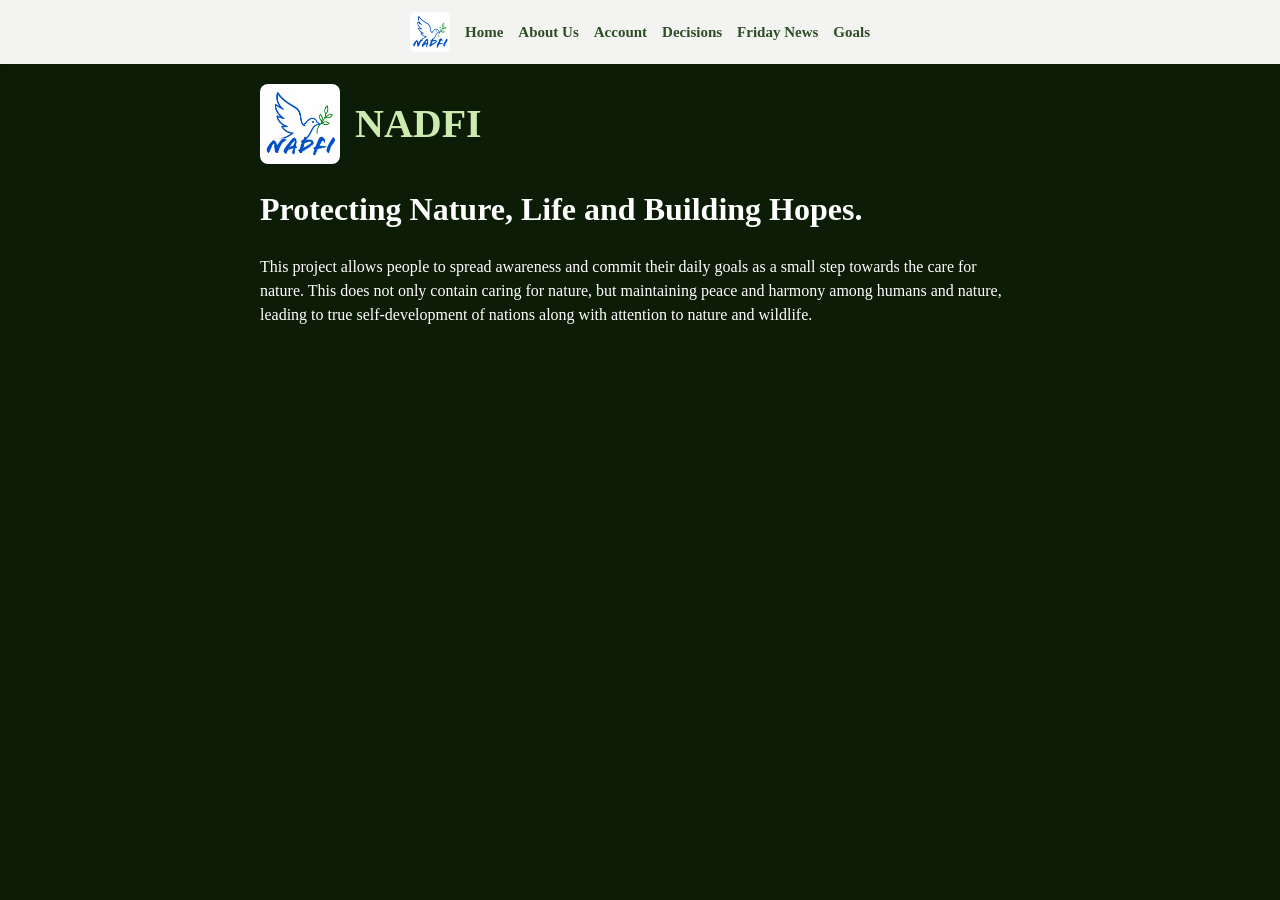
<file: about.html>
<!DOCTYPE html>
<html lang="en">
<head>
  <meta charset="UTF-8">
  <meta name="viewport" content="width=device-width, initial-scale=1.0">
  <title>NADFI - About Us</title>

  <meta name="google-site-verification" content="3MzwCMmGiZSS0C-WJIWHXD79BrM9cNpIm0ShlMTTHw8" />
  <link rel="icon" type="image/png" href="IMG-20260917-WA0003.jpg">

  <!-- Link to external stylesheet -->
  <link rel="stylesheet" href="style.css">
  <style>
    body {
      background-color: #0d1c06;
    }
  </style>
</head>
<body>

  <!-- Hidden Control Checkbox for Mobile Drawer Toggle -->
  <input type="checkbox" id="nav-toggle" class="nav-toggle">

  <!-- Mobile Sticky Header Bar -->
  <div class="mobile-header">
    <a href="index.html">
      <img src="IMG-20260917-WA0003.jpg" alt="NADFI Logo" class="site-logo" style="height:40px; width:auto;">
    </a>
    <label for="nav-toggle" class="hamburger-btn">&#9776;</label>
  </div>

  <!-- Mobile Slide-Out Side Drawer Menu -->
  <div class="side-nav">
    <label for="nav-toggle" class="close-btn">&times;</label>
    <a href="index.html">Home</a>
    <a href="about.html">About Us</a>
    <a href="account.html">Account</a>
    <a href="decisions.html">Decisions</a>
    <a href="fridaynews.html">Friday News</a>
    <a href="goals.html">Goals</a>
    <a href="project1.html">Project 1</a>
  </div>

  <!-- Mobile Background Overlay for Menu -->
  <label for="nav-toggle" class="sidebar-overlay"></label>

  <!-- Desktop Top Navigation Bar -->
  <nav class="desktop-nav">
    <a href="index.html">
      <img src="IMG-20260917-WA0003.jpg" alt="NADFI Logo" class="site-logo" style="height:40px; width:auto;">
    </a>
    <a href="index.html">Home</a>
    <a href="about.html">About Us</a>
    <a href="account.html">Account</a>
    <a href="decisions.html">Decisions</a>
    <a href="fridaynews.html">Friday News</a>
    <a href="goals.html">Goals</a>
   
  </nav>

  <!-- Main About Content -->
  <div class="content" style="padding: 20px; max-width: 800px; margin: 0 auto;">
    <div class="photo-text" style="display: flex; align-items: center; gap: 15px; margin-bottom: 20px;">
      <img src="IMG-20260917-WA0003.jpg" alt="NADFI Logo" style="width: 80px; height: auto; border-radius: 8px;">
      <h1 style="font-size: 250%; margin: 0; color: #cdebb0;">NADFI</h1>
    </div>

    <h1>Protecting Nature, Life and Building Hopes.</h1>
    <p>This project allows people to spread awareness and commit their daily goals as a small step towards the care for nature. This does not only contain caring for nature, but maintaining peace and harmony among humans and nature, leading to true self-development of nations along with attention to nature and wildlife.</p>
  </div>

</body>
</html>
</file>
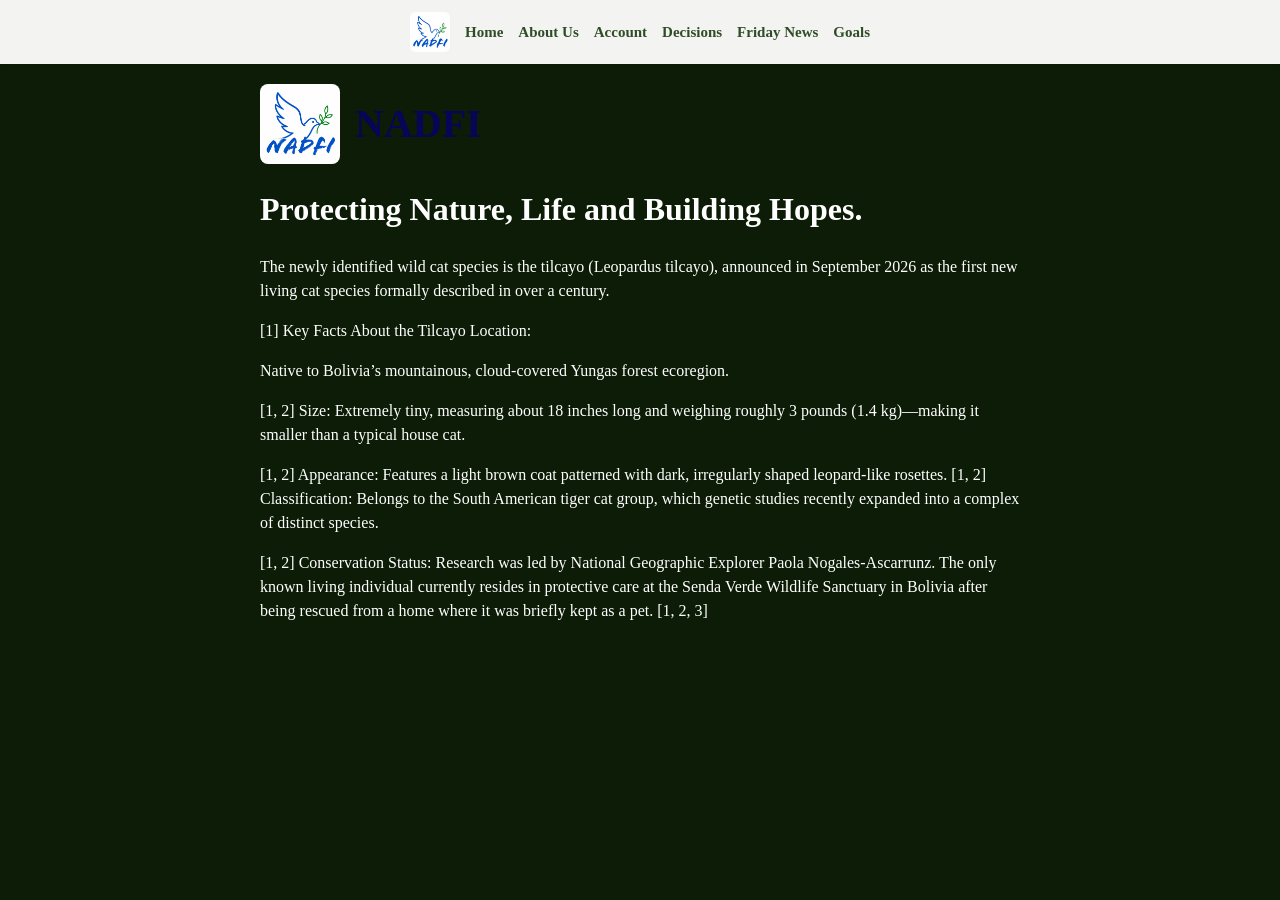
<file: Articles.html>
<!DOCTYPE html>
<html lang="en">
<head>
  <meta charset="UTF-8">
  <meta name="viewport" content="width=device-width, initial-scale=1.0">
  <title>NADFI - Articles</title>

  <meta name="google-site-verification" content="3MzwCMmGiZSS0C-WJIWHXD79BrM9cNpIm0ShlMTTHw8" />
  <link rel="icon" type="image/png" href="IMG-20260917-WA0003.jpg">

  <!-- Link to external stylesheet -->
  <link rel="stylesheet" href="style.css">
</head>
<body>

  <!-- Hidden Control Checkbox for Mobile Drawer Toggle -->
  <input type="checkbox" id="nav-toggle" class="nav-toggle">

  <!-- Mobile Sticky Header Bar -->
  <div class="mobile-header">
    <a href="index.html">
      <img src="IMG-20260917-WA0003.jpg" alt="NADFI Logo" class="site-logo" style="height:40px; width:auto;">
    </a>
    <label for="nav-toggle" class="hamburger-btn">&#9776;</label>
  </div>

  <!-- Mobile Slide-Out Side Drawer Menu -->
  <div class="side-nav">
    <label for="nav-toggle" class="close-btn">&times;</label>
    <a href="index.html">Home</a>
    <a href="about.html">About Us</a>
    <a href="account.html">Account</a>
    <a href="decisions.html">Decisions</a>
    <a href="fridaynews.html">Friday News</a>
    <a href="goals.html">Goals</a>
    <a href="project1.html">Project 1</a>
  </div>

  <!-- Mobile Background Overlay for Menu -->
  <label for="nav-toggle" class="sidebar-overlay"></label>

  <!-- Desktop Top Navigation Bar -->
  <nav class="desktop-nav">
    <a href="index.html">
      <img src="IMG-20260917-WA0003.jpg" alt="NADFI Logo" class="site-logo" style="height:40px; width:auto;">
    </a>
    <a href="index.html">Home</a>
    <a href="about.html">About Us</a>
    <a href="account.html">Account</a>
    <a href="decisions.html">Decisions</a>
    <a href="fridaynews.html">Friday News</a>
    <a href="goals.html">Goals</a>
   
  </nav>

  <!-- Main About Content -->
  <div class="content" style="padding: 20px; max-width: 800px; margin: 0 auto;">
    <div class="photo-text" style="display: flex; align-items: center; gap: 15px; margin-bottom: 20px;">
      <img src="IMG-20260917-WA0003.jpg" alt="NADFI Logo" style="width: 80px; height: auto; border-radius: 8px;">
      <h1 style="font-size: 250%; margin: 0; color: rgb(6, 6, 87);">NADFI</h1>
    </div>

    <h1>Protecting Nature, Life and Building Hopes.</h1>
    <p>The newly identified wild cat species is the tilcayo (Leopardus tilcayo), announced in September 2026 as the first new living cat species formally described in over a century.</p>
      <p>[1] Key Facts About the Tilcayo Location: </p>
    <p>Native to Bolivia’s mountainous, cloud-covered Yungas forest ecoregion.</p>
    <p>[1, 2] Size: Extremely tiny, measuring about 18 inches long and weighing roughly 3 pounds (1.4 kg)—making it smaller than a typical house cat.</p>
      <p>[1, 2] Appearance: Features a light brown coat patterned with dark, irregularly shaped leopard-like rosettes. [1, 2] Classification: Belongs to the South American tiger cat group, which genetic studies recently expanded into a complex of distinct species. </p>
    <p>[1, 2] Conservation Status: Research was led by National Geographic Explorer Paola Nogales-Ascarrunz. The only known living individual currently resides in protective care at the Senda Verde Wildlife Sanctuary in Bolivia after being rescued from a home where it was briefly kept as a pet. [1, 2, 3]</p>

</body>
</html>
</file>
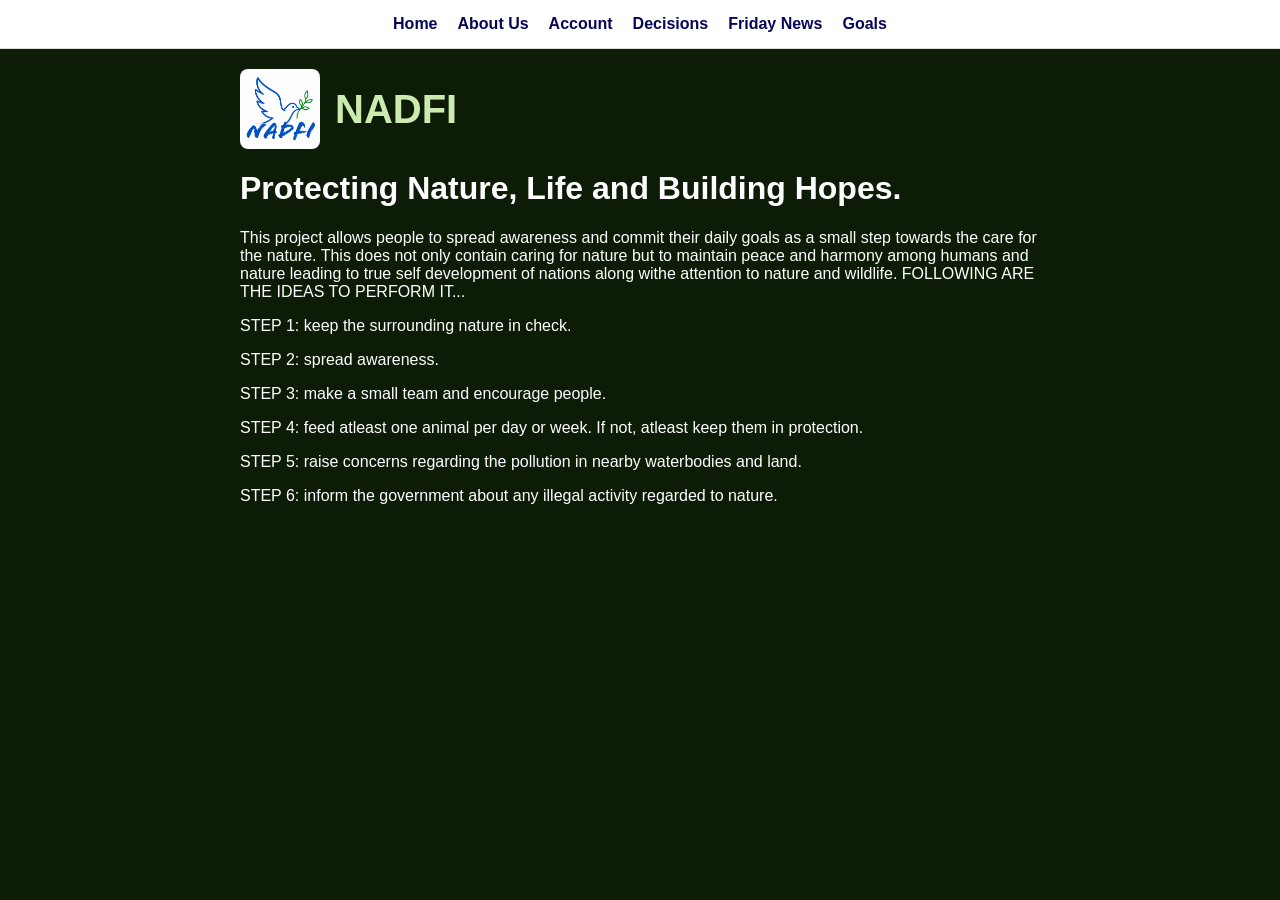
<file: decisions.html>
<!DOCTYPE html>
<html lang="en">
<head>
  <meta charset="UTF-8">
  <meta name="viewport" content="width=device-width, initial-scale=1.0">
  <title>NADFI</title>
  
  <style>
    /* Global Styles */
    body {
      background-color: #0d1c06;
      margin: 0;
      padding: 0;
      font-family: Arial, sans-serif;
      box-sizing: border-box;
    }
    p{
      color:white;
    }
    h1{
      color:white;
    }
    h3{
      color:white;}

    /* Hide Checkbox Toggle */
    .nav-toggle {
      display: none;
    }

    /* Mobile Header Styling */
    .mobile-header {
      display: flex;
      justify-content: space-between;
      align-items: center;
      padding: 10px 20px;
      background-color: #ffffff;
      border-bottom: 1px solid #ddd;
      position: sticky;
      top: 0;
      z-index: 100;
    }

    .hamburger-btn {
      font-size: 28px;
      cursor: pointer;
      color: #060657;
    }

    /* Mobile Side Drawer Menu */
    .side-nav {
      position: fixed;
      top: 0;
      right: -250px; /* Hidden off screen by default */
      width: 250px;
      height: 100%;
      background-color: #ffffff;
      z-index: 1000;
      transition: right 0.3s ease;
      padding-top: 60px;
      box-sizing: border-box;
    }

    .side-nav a {
      display: block;
      padding: 15px 25px;
      color: black;
      text-decoration: none;
      font-size: 18px;
      border-bottom: 1px solid rgba(255, 255, 255, 0.1);
    }

    .close-btn {
      position: absolute;
      top: 15px;
      right: 20px;
      font-size: 30px;
      color: white;
      cursor: pointer;
    }

    /* Overlay for Mobile Menu */
    .sidebar-overlay {
      position: fixed;
      top: 0;
      left: 0;
      width: 100%;
      height: 100%;
      background: rgba(0, 0, 0, 0.5);
      display: none;
      z-index: 999;
    }

    /* Toggle Mobile Navigation Open */
    .nav-toggle:checked ~ .side-nav {
      right: 0;
    }

    .nav-toggle:checked ~ .sidebar-overlay {
      display: block;
    }

    /* Desktop Navigation Bar */
    .desktop-nav {
      display: flex;
      align-items: center;
      justify-content: center;
      gap: 20px;
      padding: 15px;
      background-color: #ffffff;
      border-bottom: 1px solid #ddd;
    }

    .desktop-nav a {
      text-decoration: none;
      color: #060657;
      font-weight: bold;
      font-size: 16px;
    }

    /* Responsive Media Queries */
    @media screen and (max-width: 768px) {
      .desktop-nav {
        display: none; /* Hide Desktop Nav on Mobile */
      }
      .mobile-header {
        display: flex; /* Show Mobile Nav Header */
      }
    }

    @media screen and (min-width: 769px) {
      .mobile-header,
      .side-nav,
      .sidebar-overlay {
        display: none; /* Hide Mobile Nav on Desktop */
      }
      .desktop-nav {
        display: flex; /* Show Desktop Nav */
      }
    }
  </style>
</head>
<body>

  <!-- Hidden Toggle Checkbox for Mobile Menu -->
  <input type="checkbox" id="nav-toggle" class="nav-toggle">

  <!-- Mobile Sticky Header Bar -->
  <div class="mobile-header">
    <a href="index.html">
      <img src="IMG-20260917-WA0003.jpg" alt="NADFI Logo" class="site-logo" style="height:40px; width:auto;">
    </a>
    <label for="nav-toggle" class="hamburger-btn">&#9776;</label>
  </div>

  <!-- Mobile Slide-Out Side Drawer Menu -->
  <div class="side-nav">
    <label for="nav-toggle" class="close-btn">&times;</label>
    <a href="index.html">Home</a>
    <a href="about.html">About Us</a>
    <a href="account.html">Account</a>
    <a href="decisions.html">Decisions</a>
    <a href="fridaynews.html">Friday News</a>
    <a href="goals.html">Goals</a>
  </div>

  <!-- Mobile Background Overlay for Menu -->
  <label for="nav-toggle" class="sidebar-overlay"></label>

  <!-- Desktop Top Navigation Bar -->
  <nav class="desktop-nav">
    <a href="index.html">Home</a>
    <a href="about.html">About Us</a>
    <a href="account.html">Account</a>
    <a href="decisions.html">Decisions</a>
    <a href="fridaynews.html">Friday News</a>
    <a href="goals.html">Goals</a>
  </nav>

  <!-- Main Content -->
  <div class="content" style="padding: 20px; max-width: 800px; margin: 0 auto;">
    <div class="photo-text" style="display: flex; align-items: center; gap: 15px; margin-bottom: 20px;">
      <img src="IMG-20260917-WA0003.jpg" alt="NADFI Logo" style="width: 80px; height: auto; border-radius: 8px;">
      <h1 style="font-size: 250%; margin: 0; color: #cdebb0;">NADFI</h1>
    </div>
    
    <h1>Protecting Nature, Life and Building Hopes.</h1>
    <p>This project allows people to spread awareness and commit their daily goals as a small step towards the care for the nature. This does not only contain caring for nature but to maintain peace and harmony among humans and nature leading to true self development of nations along withe attention to nature and wildlife. FOLLOWING ARE THE IDEAS TO PERFORM IT...</p>
    <p>STEP 1: keep the surrounding nature in check.</p>
    <p>STEP 2: spread awareness.</p>
    <p>STEP 3: make a small team and encourage people.</p>
    <p>STEP 4: feed atleast one animal per day or week. If not, atleast keep them in protection.</p>
    <p>STEP 5: raise concerns regarding the pollution in nearby waterbodies and land.</p>
    <p>STEP 6: inform the government about any illegal activity regarded to nature.</p>
  </div>

</body>
</html>
</file>
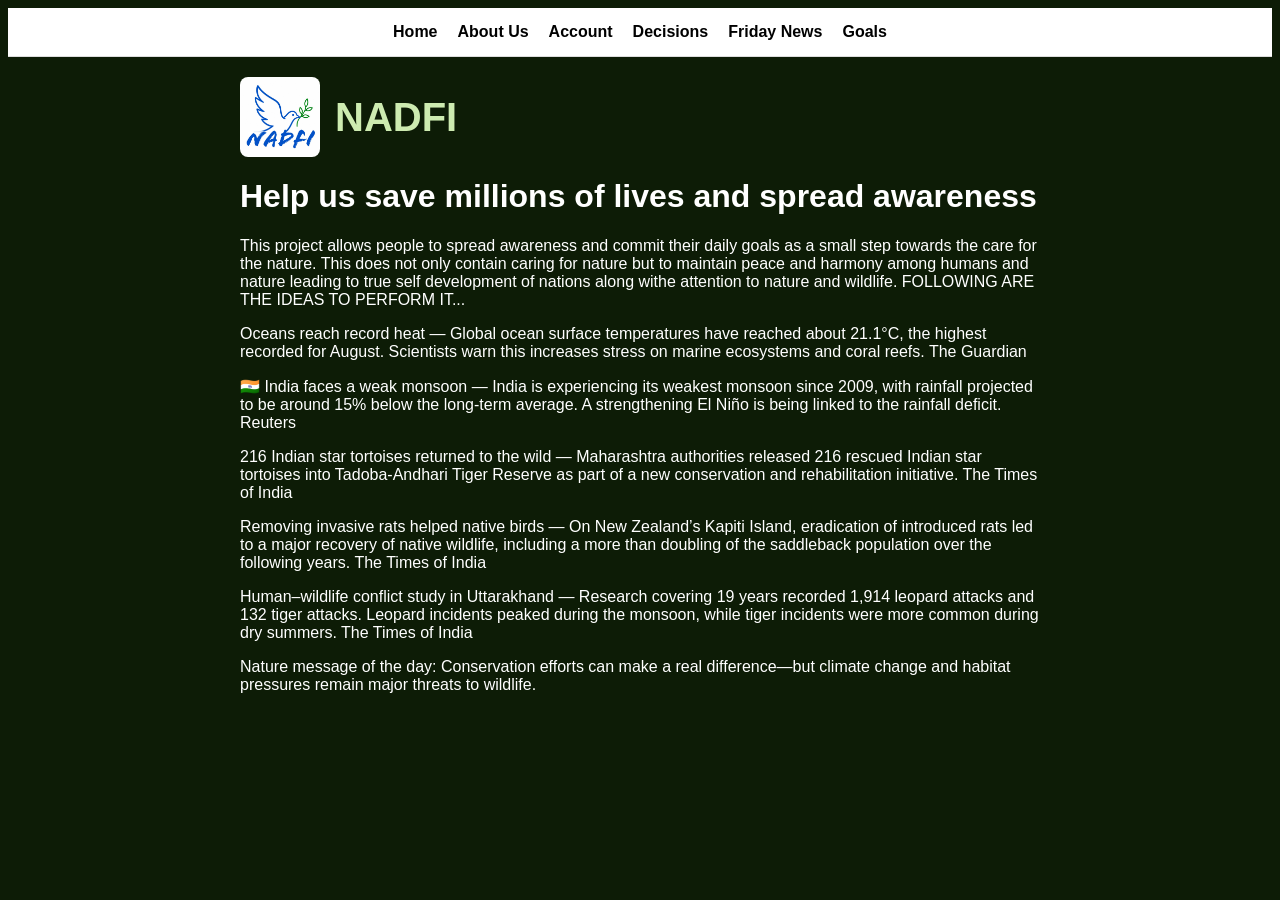
<file: fridaynews.html>
<!DOCTYPE html>
<html lang="en">
<head>
  <meta charset="UTF-8">
  <meta name="viewport" content="width=device-width, initial-scale=1.0">
  <title>NADFI</title>
  
  <style>
    /* Global Styles */
    body {
      background-color: #0d1c06;
      margin: 5;
      padding: 0;
      font-family: Arial, sans-serif;
      box-sizing: border-box;
    }
p{
      color:white;
    }
    h1{
      color:white;
    }
    h3{
      color:white;}
    /* Hide Checkbox Toggle */
    .nav-toggle {
      display: none;
    }

    /* Mobile Header Styling */
    .mobile-header {
      display: flex;
      justify-content: space-between;
      align-items: center;
      padding: 10px 20px;
      background-color: #ffffff;
      border-bottom: 1px solid #ddd;
      position: sticky;
      top: 0;
      z-index: 100;
    }

    .hamburger-btn {
      font-size: 28px;
      cursor: pointer;
      color: #060657;
    }

    /* Mobile Side Drawer Menu */
    .side-nav {
      position: fixed;
      top: 0;
      right: -250px; /* Hidden off screen by default */
      width: 250px;
      height: 100%;
      background-color: #ffffff;
      z-index: 1000;
      transition: right 0.3s ease;
      padding-top: 60px;
      box-sizing: border-box;
    }

    .side-nav a {
      display: block;
      padding: 15px 25px;
      color: black;
      text-decoration: none;
      font-size: 18px;
      border-bottom: 1px solid rgba(255, 255, 255, 0.1);
    }

    .close-btn {
      position: absolute;
      top: 15px;
      right: 20px;
      font-size: 30px;
      color: black;
      cursor: pointer;
    }

    /* Overlay for Mobile Menu */
    .sidebar-overlay {
      position: fixed;
      top: 0;
      left: 0;
      width: 100%;
      height: 100%;
      background: rgba(0, 0, 0, 0.5);
      display: none;
      z-index: 999;
    }

    /* Toggle Mobile Navigation Open */
    .nav-toggle:checked ~ .side-nav {
      right: 0;
    }

    .nav-toggle:checked ~ .sidebar-overlay {
      display: block;
    }

    /* Desktop Navigation Bar */
    .desktop-nav {
      display: flex;
      align-items: center;
      justify-content: center;
      gap: 20px;
      padding: 15px;
      background-color: #ffffff;
      border-bottom: 1px solid #ddd;
    }

    .desktop-nav a {
      text-decoration: none;
      color: #000000;
      font-weight: bold;
      font-size: 16px;
    }

    /* Responsive Media Queries */
    @media screen and (max-width: 768px) {
      .desktop-nav {
        display: none; /* Hide Desktop Nav on Mobile */
      }
      .mobile-header {
        display: flex; /* Show Mobile Nav Header */
      }
    }

    @media screen and (min-width: 769px) {
      .mobile-header,
      .side-nav,
      .sidebar-overlay {
        display: none; /* Hide Mobile Nav on Desktop */
      }
      .desktop-nav {
        display: flex; /* Show Desktop Nav */
      }
    }
  </style>
</head>
<body>

  <!-- Hidden Toggle Checkbox for Mobile Menu -->
  <input type="checkbox" id="nav-toggle" class="nav-toggle">

  <!-- Mobile Sticky Header Bar -->
  <div class="mobile-header">
    <a href="index.html">
      <img src="IMG-20260917-WA0003.jpg" alt="NADFI Logo" class="site-logo" style="height:40px; width:auto;">
    </a>
    <label for="nav-toggle" class="hamburger-btn">&#9776;</label>
  </div>

  <!-- Mobile Slide-Out Side Drawer Menu -->
  <div class="side-nav">
    <label for="nav-toggle" class="close-btn">&times;</label>
    <a href="index.html">Home</a>
    <a href="about.html">About Us</a>
    <a href="account.html">Account</a>
    <a href="decisions.html">Decisions</a>
    <a href="fridaynews.html">Friday News</a>
    <a href="goals.html">Goals</a>
  </div>

  <!-- Mobile Background Overlay for Menu -->
  <label for="nav-toggle" class="sidebar-overlay"></label>

  <!-- Desktop Top Navigation Bar -->
  <nav class="desktop-nav">
    <a href="index.html">Home</a>
    <a href="about.html">About Us</a>
    <a href="account.html">Account</a>
    <a href="decisions.html">Decisions</a>
    <a href="fridaynews.html">Friday News</a>
    <a href="goals.html">Goals</a>
  </nav>

  <!-- Main Content -->
  <div class="content" style="padding: 20px; max-width: 800px; margin: 0 auto;">
    <div class="photo-text" style="display: flex; align-items: center; gap: 15px; margin-bottom: 20px;">
      <img src="IMG-20260917-WA0003.jpg" alt="NADFI Logo" style="width: 80px; height: auto; border-radius: 8px;">
      <h1 style="font-size: 250%; margin: 0; color: #cdebb0;">NADFI</h1>
    </div>
    
        <h1>Help us save millions of lives and spread awareness</h1>
        <p>This project allows people to spread awareness and commit their daily goals as a small step towards the care for the nature. This does not only contain caring for nature but to maintain peace and harmony among humans and nature leading to true self development of nations along withe attention to nature and wildlife. FOLLOWING ARE THE IDEAS TO PERFORM IT...</p>
    <p>Oceans reach record heat — Global ocean surface temperatures have reached about 21.1°C, the highest recorded for August. Scientists warn this increases stress on marine ecosystems and coral reefs. 
The Guardian</p>
<p>🇮🇳 India faces a weak monsoon — India is experiencing its weakest monsoon since 2009, with rainfall projected to be around 15% below the long-term average. A strengthening El Niño is being linked to the rainfall deficit. 
Reuters</p>
<p> 216 Indian star tortoises returned to the wild — Maharashtra authorities released 216 rescued Indian star tortoises into Tadoba-Andhari Tiger Reserve as part of a new conservation and rehabilitation initiative. 
The Times of India</p>
<p> Removing invasive rats helped native birds — On New Zealand’s Kapiti Island, eradication of introduced rats led to a major recovery of native wildlife, including a more than doubling of the saddleback population over the following years. 
The Times of India</p>
<p> Human–wildlife conflict study in Uttarakhand — Research covering 19 years recorded 1,914 leopard attacks and 132 tiger attacks. Leopard incidents peaked during the monsoon, while tiger incidents were more common during dry summers. 
The Times of India</p>
<p> Nature message of the day: Conservation efforts can make a real difference—but climate change and habitat pressures remain major threats to wildlife.</p>
    </body>
    </html>
</file>
<file: style.css>
/* ==========================================
   GLOBAL STYLES & FONTS
   ========================================== */
* {
  box-sizing: border-box;
  /* Applies Comic Sans to ALL text elements across the entire website */
  font-family: "Comic Sans MS", "Comic Sans" !important;
}

body {
  margin: 0;
  padding: 0;
  color: #ffffff;
  background-color: #0d1c06; /* Standard desktop background */
  font-size: 16px;
  line-height: 1.5;
}

/* ==========================================
   1. DESKTOP DEFAULT STYLES
   (Applies to laptop and computer screens)
   ========================================== */

/* Top Horizontal Navigation Bar */
.desktop-nav {
  background-color: rgba(255, 255, 255, 0.95);
  padding: 12px 15px;
  display: flex;
  align-items: center;
  justify-content: center;
  gap: 15px;
  box-shadow: 0 2px 5px rgba(0, 0, 0, 0.1);
}

.desktop-nav a {
  text-decoration: none;
  color: #2e4d25;
  font-weight: bold;
  font-size: 15px;
  transition: color 0.3s ease;
}

.desktop-nav a:hover {
  color: #3e6832;
}

.site-logo {
  height: 70px;
  width: auto;
  vertical-align: middle;
  border-radius: 5px;
}

/* Hide mobile drawer controls on desktop screens */
.mobile-header,
.side-nav,
.nav-toggle,
.sidebar-overlay,
.close-btn {
  display: none;
}

/* Content Container */
.content {
  padding: 25px;
  max-width: 900px;
  margin: 0 auto;
}

/* ==========================================
   2. MOBILE & PHONE STYLES
   (Applies ONLY on screens <= 768px)
   ========================================== */
@media screen and (max-width: 768px) {

  /* Mobile Background & Font Adjustment */
  body {
    background-image: url('1000324286.jpg'); /* Mobile leafy background */
    background-size: cover;
    background-position: center center;
    background-repeat: no-repeat;
    background-attachment: fixed;
    background-color: #000000;
    font-size: 17px;
  }

  /* Hide Desktop Top Navigation */
  .desktop-nav {
    display: none;
  }

  /* Hidden checkbox for drawer toggle */
  .nav-toggle {
    display: none;
  }

  /* Mobile Top Sticky Header */
  .mobile-header {
    display: flex;
    align-items: center;
    justify-content: space-between;
    padding: 10px 20px;
    background-color: rgba(255, 255, 255, 0.92);
    backdrop-filter: blur(5px);
    position: sticky;
    top: 0;
    z-index: 999;
    box-shadow: 0 2px 5px rgba(0, 0, 0, 0.1);
  }

  .hamburger-btn {
    font-size: 26px;
    cursor: pointer;
    color: #2e4d25;
    user-select: none;
  }

  /* Mobile Slide-Out Side Navigation Drawer */
  .side-nav {
    display: flex;
    flex-direction: column;
    position: fixed;
    top: 0;
    left: -260px; /* Hidden off-screen by default */
    width: 250px;
    height: 100vh;
    background-color: rgba(255, 255, 255, 0.98);
    box-shadow: 2px 0 10px rgba(0, 0, 0, 0.25);
    padding-top: 15px;
    transition: left 0.3s ease-in-out;
    z-index: 1002;
  }

  .side-nav a {
    padding: 15px 25px;
    text-decoration: none;
    color: #2e4d25;
    font-weight: bold;
    font-size: 17px;
    border-bottom: 1px solid rgba(0, 0, 0, 0.08);
  }

  .side-nav a:hover {
    background-color: rgba(46, 77, 37, 0.08);
  }

  .close-btn {
    display: block;
    align-self: flex-end;
    padding: 5px 20px 10px 0;
    font-size: 28px;
    cursor: pointer;
    color: #2e4d25;
  }

  /* Dimmed Background Overlay when Menu is Open */
  .sidebar-overlay {
    display: block;
    position: fixed;
    top: 0;
    left: 0;
    width: 100vw;
    height: 100vh;
    background: rgba(0, 0, 0, 0.4);
    opacity: 0;
    visibility: hidden;
    transition: opacity 0.3s ease, visibility 0.3s ease;
    z-index: 1001;
  }

  /* CSS Toggle Action (Opens Drawer when Checkbox is Checked) */
  .nav-toggle:checked ~ .side-nav {
    left: 0;
  }

  .nav-toggle:checked ~ .sidebar-overlay {
    opacity: 1;
    visibility: visible;
  }
}
/* ==========================================
   ACCOUNT PAGE STYLES (account.html)
   ========================================== */
.photo-text {
  display: flex;
  align-items: center;
  gap: 15px;
}

.account-options {
  display: grid;
  grid-template-columns: repeat(2, minmax(280px, 1fr));
  gap: 24px;
  max-width: 900px;
  margin: 28px 0;
}

.account-card {
  padding: 24px;
  background-color: rgba(255, 255, 255, 0.9);
  border-top: 6px solid #04aa6d;
  box-shadow: 0 3px 10px rgba(0, 0, 0, 0.2);
}

.account-card h2 {
  margin-top: 0;
  color: rgb(6, 6, 87);
}

.account-form {
  display: grid;
  gap: 14px;
}

.account-form label {
  display: grid;
  gap: 6px;
  color: #111;
  font-weight: bold;
}

.account-form input {
  box-sizing: border-box;
  width: 100%;
  padding: 10px;
  border: 1px solid #777;
  font-size: 16px;
}

.account-form button {
  padding: 11px;
  border: 0;
  background-color: #04aa6d;
  color: white;
  font-size: 16px;
  font-weight: bold;
  cursor: pointer;
}

.account-form button:hover {
  background-color: #037b50;
}

.form-status {
  min-height: 20px;
  margin: 0;
  color: #037b50;
  font-weight: bold;
}

.account-actions {
  display: flex;
  align-items: center;
  gap: 16px;
  margin: 20px 0;
}

#logout-button {
  padding: 11px 18px;
  border: 0;
  background-color: #b3261e;
  color: white;
  font-size: 16px;
  font-weight: bold;
  cursor: pointer;
}

#logout-button:hover {
  background-color: #7f1d1a;
}

.logout-status {
  margin: 0;
  color: #037b50;
  font-weight: bold;
}

.achievements {
  max-width: 900px;
  margin: 28px 0;
  padding: 24px;
  background-color: rgba(255, 255, 255, 0.9);
  border-top: 6px solid #a97142;
  box-shadow: 0 3px 10px rgba(0, 0, 0, 0.2);
}

.achievements h2 {
  margin-top: 0;
  color: rgb(6, 6, 87);
}

.achievement-list {
  display: flex;
  flex-wrap: wrap;
  gap: 12px;
}
 /* ==========================================
   ACCOUNT PAGE STYLES (account.html)
   ========================================== */
.brand-header {
  display: flex;
  align-items: center;
  gap: 15px;
  margin-bottom: 20px;
}

.account-logo {
  width: 80px;
  height: auto;
  border-radius: 8px;
}

.brand-header h1 {
  font-size: 2.2rem;
  color: rgb(6, 6, 87);
  margin: 0;
}

.account-actions {
  margin: 15px 0 25px 0;
}

.btn-logout {
  padding: 8px 18px;
  background-color: #e74c3c;
  color: #ffffff;
  border: none;
  border-radius: 5px;
  font-weight: bold;
  cursor: pointer;
}

.btn-logout:hover {
  background-color: #c0392b;
}

/* Form Container Cards */
.auth-card {
  background-color: rgba(255, 255, 255, 0.9);
  padding: 24px;
  border-radius: 8px;
  box-shadow: 0 4px 12px rgba(0, 0, 0, 0.08);
  margin-bottom: 25px;
  max-width: 500px;
}

.auth-card h3 {
  margin-top: 0;
  color: #282a35;
  font-size: 1.4rem;
  border-bottom: 2px solid #04aa6d;
  padding-bottom: 8px;
}

.auth-form {
  display: flex;
  flex-direction: column;
  gap: 15px;
  margin-top: 15px;
}

.form-group {
  display: flex;
  flex-direction: column;
  gap: 6px;
}

.form-group label {
  font-weight: bold;
  color: #333333;
  font-size: 0.95rem;
}

.form-group input {
  padding: 10px 12px;
  border: 1px solid #ccc;
  border-radius: 5px;
  font-size: 1rem;
  width: 100%;
}

.form-group input:focus {
  outline: none;
  border-color: #04aa6d;
  box-shadow: 0 0 5px rgba(4, 170, 109, 0.3);
}

.btn-submit {
  padding: 12px;
  background-color: #04aa6d;
  color: #ffffff;
  font-size: 1rem;
  font-weight: bold;
  border: none;
  border-radius: 5px;
  cursor: pointer;
  margin-top: 5px;
  transition: background-color 0.2s ease;
}

.btn-submit:hover {
  background-color: #037b50;
}
      
/* ==========================================
   GOALS PAGE STYLES (goals.html)
   ========================================== */
.goals-list {
  max-width: 850px;
  margin: 24px 0;
  padding: 0;
  list-style: none;
}

[hidden] {
  display: none !important;
}

.goal-item {
  margin: 12px 0;
}

.goal-item label {
  display: flex;
  align-items: flex-start;
  gap: 12px;
  padding: 14px 16px;
  background-color: rgba(255, 255, 255, 0.82);
  border-left: 5px solid #04aa6d;
  color: #111;
  font-size: large;
  cursor: pointer;
}

.goal-item input {
  width: 20px;
  height: 20px;
  flex: 0 0 auto;
  accent-color: #04aa6d;
}

.goal-item input:checked + span {
  color: #555;
  text-decoration: line-through;
}

.starter-badge {
  position: fixed;
  top: 20px;
  right: 20px;
  z-index: 101;
  display: flex;
  align-items: center;
  gap: 10px;
  min-width: 150px;
  padding: 10px 14px;
  background-color: #04aa6d;
  color: white;
  border: 3px solid white;
  box-shadow: 0 3px 10px rgba(0, 0, 0, 0.3);
  font-size: large;
  font-weight: bold;
}

.starter-badge img {
  width: 48px;
  height: 48px;
  object-fit: cover;
}

.bronze-badge {
  background-color: #a97142;
}

.silver-badge {
  background-color: #c0c7d1;
  color: #1d2733;
}

.gold-badge {
  background-color: #d4a017;
  color: #241b00;
}

.badge-stack {
  display: flex;
  flex-direction: column;
  gap: 10px;
}

.congratulations {
  color: #037b50;
  font-weight: bold;
}
</file>
